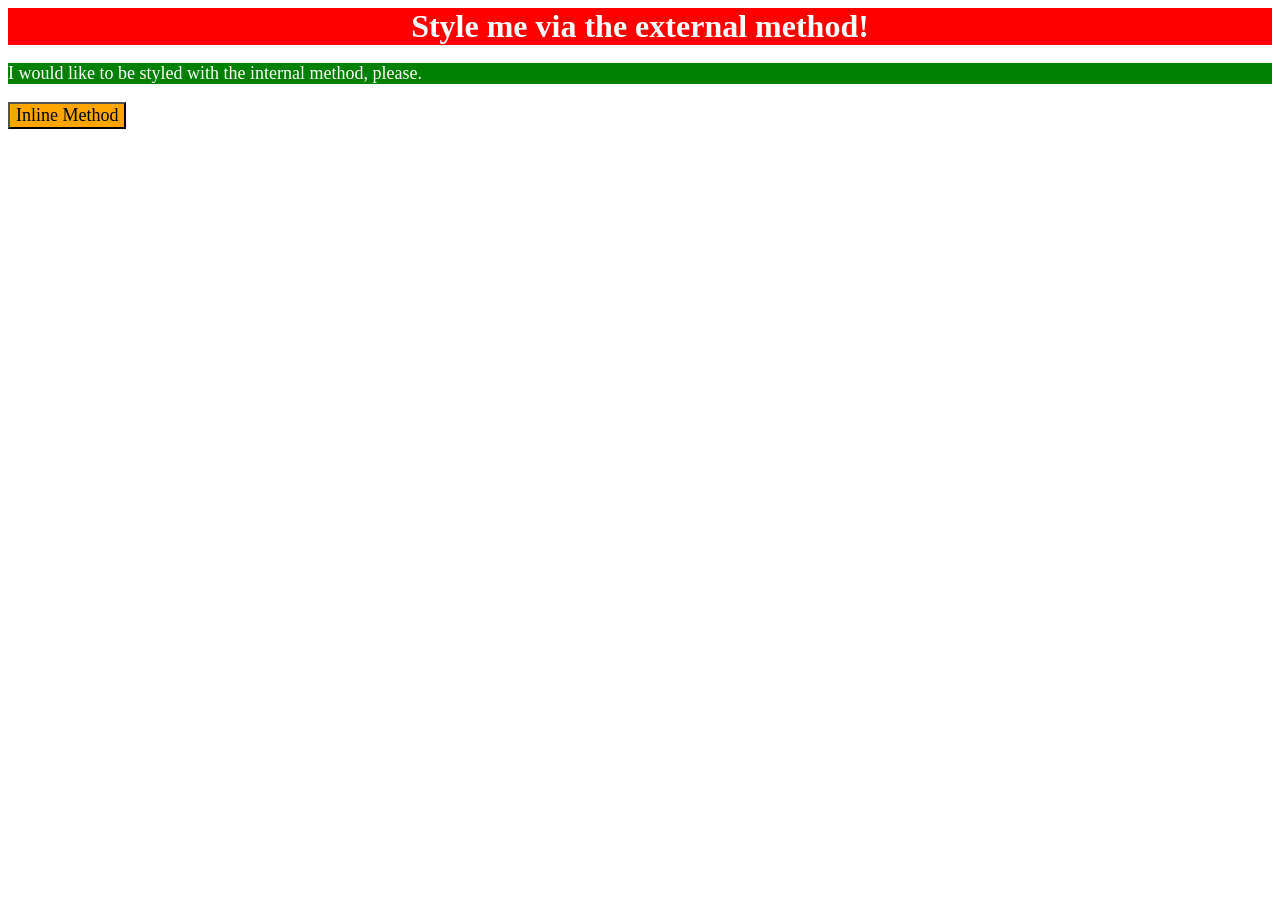
<file: foundations/intro-to-css/01-css-methods/index.html>
<!doctype html>
<html lang="en">
  <head>
    <meta charset="UTF-8" />
    <meta http-equiv="X-UA-Compatible" content="IE=edge" />
    <meta name="viewport" content="width=device-width, initial-scale=1.0" />
    <title>Methods for Adding CSS</title>
    <link rel="stylesheet" href="style.css" />
    <style>
      p {
        background-color: green;
        color: white;
        font-size: 18px;
      }
    </style>
  </head>
  <body>
    <div>Style me via the external method!</div>
    <p>I would like to be styled with the internal method, please.</p>
    <button
      style="background-color: orange; font-size: 18px; font-family: serif"
    >
      Inline Method
    </button>
  </body>
</html>
</file>
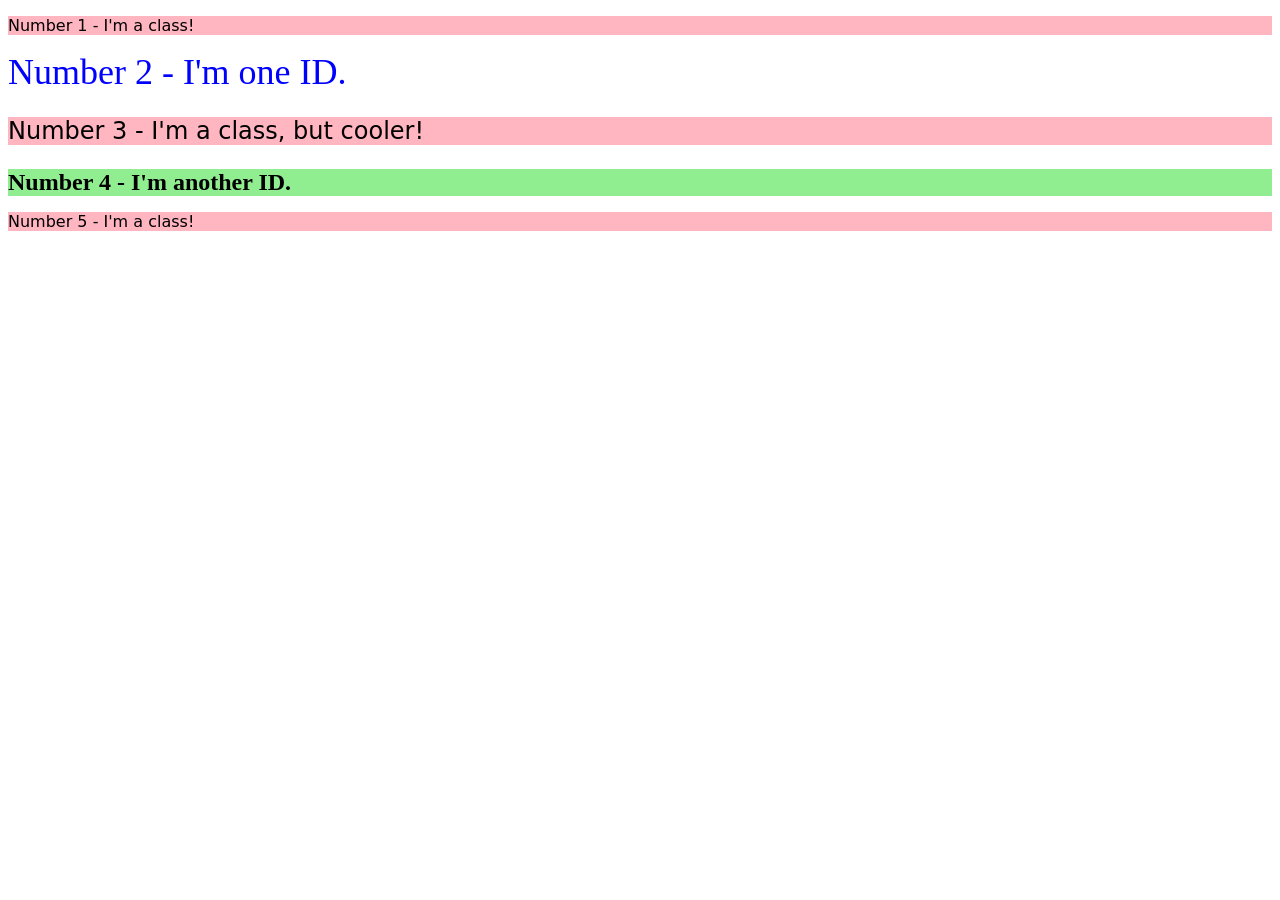
<file: foundations/intro-to-css/02-class-id-selectors/index.html>
<!doctype html>
<html lang="en">
  <head>
    <meta charset="UTF-8" />
    <meta http-equiv="X-UA-Compatible" content="IE=edge" />
    <meta name="viewport" content="width=device-width, initial-scale=1.0" />
    <title>Class and ID Selectors</title>
    <link rel="stylesheet" href="style.css" />
  </head>
  <body>
    <p class="bgColored">Number 1 - I'm a class!</p>
    <div id="num2">Number 2 - I'm one ID.</div>
    <p class="bgColored num3">Number 3 - I'm a class, but cooler!</p>
    <div class="bgColored" id="num4">Number 4 - I'm another ID.</div>
    <p class="bgColored">Number 5 - I'm a class!</p>
  </body>
</html>
</file>
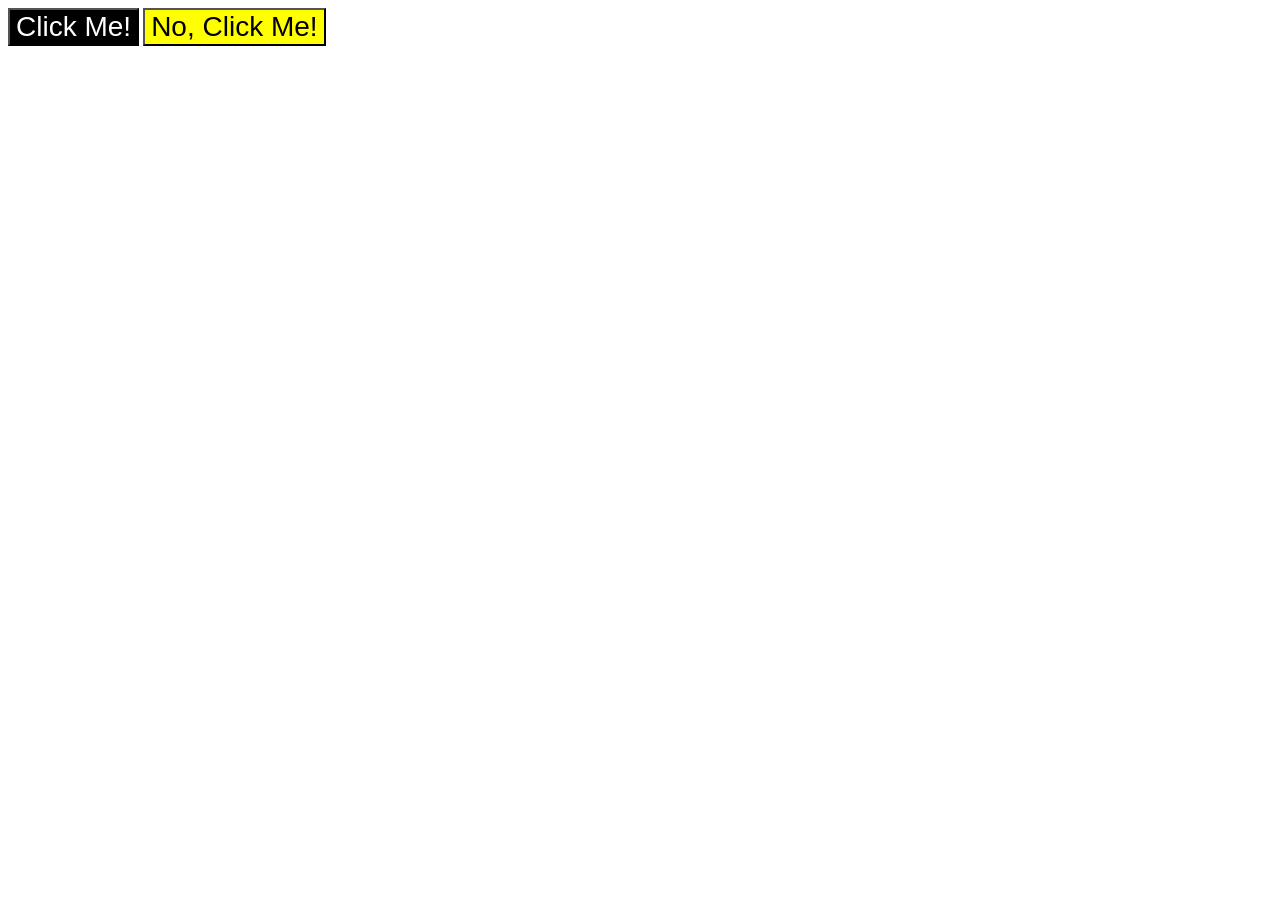
<file: foundations/intro-to-css/03-grouping-selectors/index.html>
<!DOCTYPE html>
<html lang="en">
  <head>
    <meta charset="UTF-8">
    <meta http-equiv="X-UA-Compatible" content="IE=edge">
    <meta name="viewport" content="width=device-width, initial-scale=1.0">
    <title>Grouping Selectors</title>
    <link rel="stylesheet" href="style.css">
  </head>
  <body>
    <button class="btn1">Click Me!</button>
    <button class="btn2">No, Click Me!</button>
  </body>
</html>
</file>
<file: foundations/intro-to-css/01-css-methods/style.css>
div {
  background-color: red;
  color: white;
  font-size: 32px;
  text-align: center;
  font-weight: bold;
}
</file>
<file: foundations/intro-to-css/02-class-id-selectors/style.css>
/* Add CSS Styling */
.bgColored {
  background-color: lightpink;
  font-family: verdana, "DejaVu Sans", sans-serif;
}
#num2{
    color: blue;
    font-size: 36px;
}
.bgColored.num3{
    font-size: 24px;
}
.bgColored#num4{
    background-color: lightgreen;
    font-family: serif;
    font-size: 24px;
    font-weight: bold;
}
</file>
<file: foundations/intro-to-css/03-grouping-selectors/style.css>
/* Add CSS Styling */
button {
  font-size: 28px;
  font-family: Helvetica, "Times New Roman", sans-serif;
}
.btn1 {
  background-color: black;
  color: #fff;
}
.btn2 {
  background-color: yellow;
}
</file>
